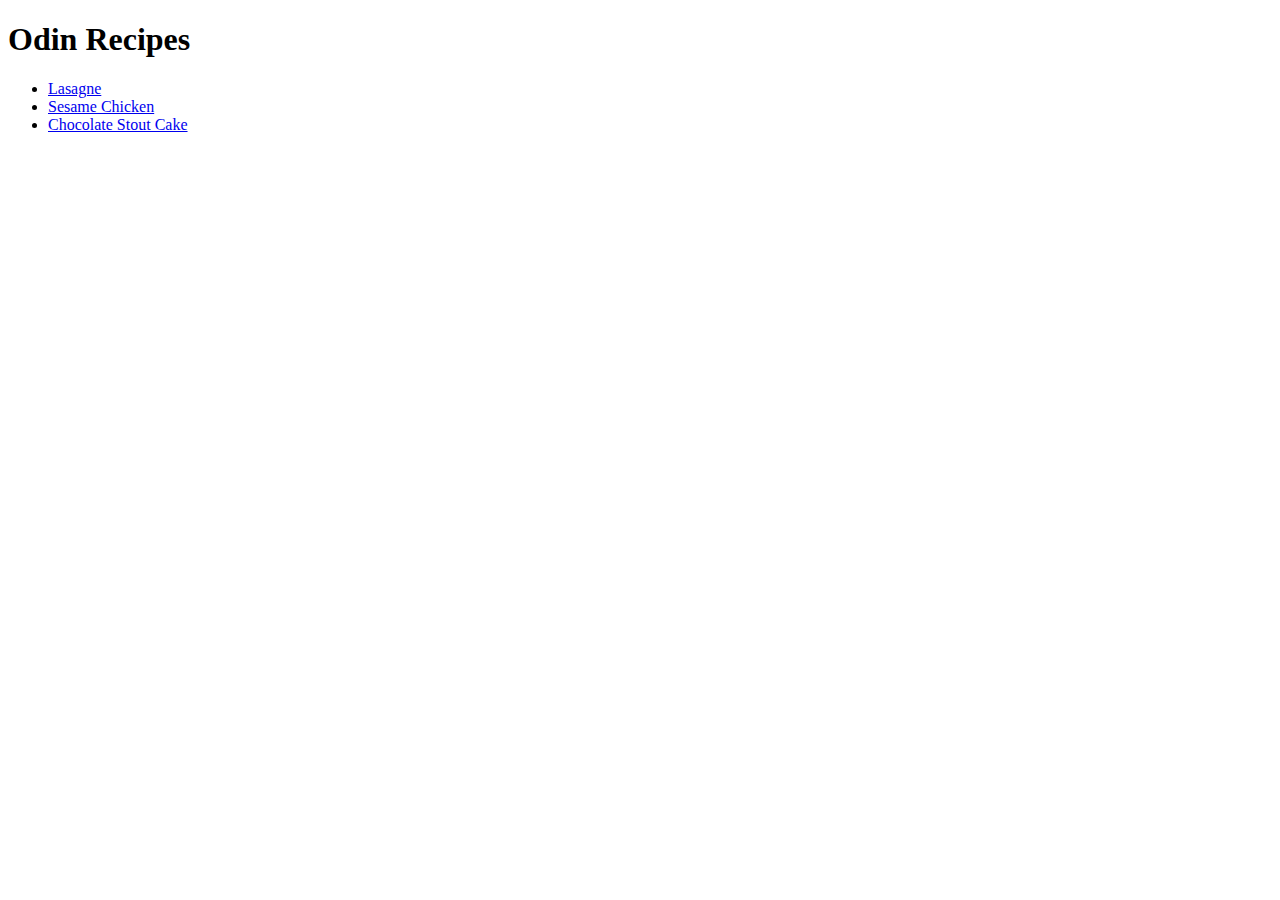
<file: index.html>
<!DOCTYPE html>
<html lang="en">
<head>
    <meta charset="UTF-8">
    <meta name="viewport" content="width=device-width, initial-scale=1.0">
    <title>Odin Recipes</title>
</head>
<body>
    <h1>Odin Recipes</h1>
    <ul>
        <li><a href="recipes/lasagne.html">Lasagne</a></li>
        <li><a href="recipes/sesame-chicken.html">Sesame Chicken</a></li>
        <li><a href="recipes/chocolate-stout-cake.html">Chocolate Stout Cake</a></li>
    </ul>
</body>
</html>
</file>
